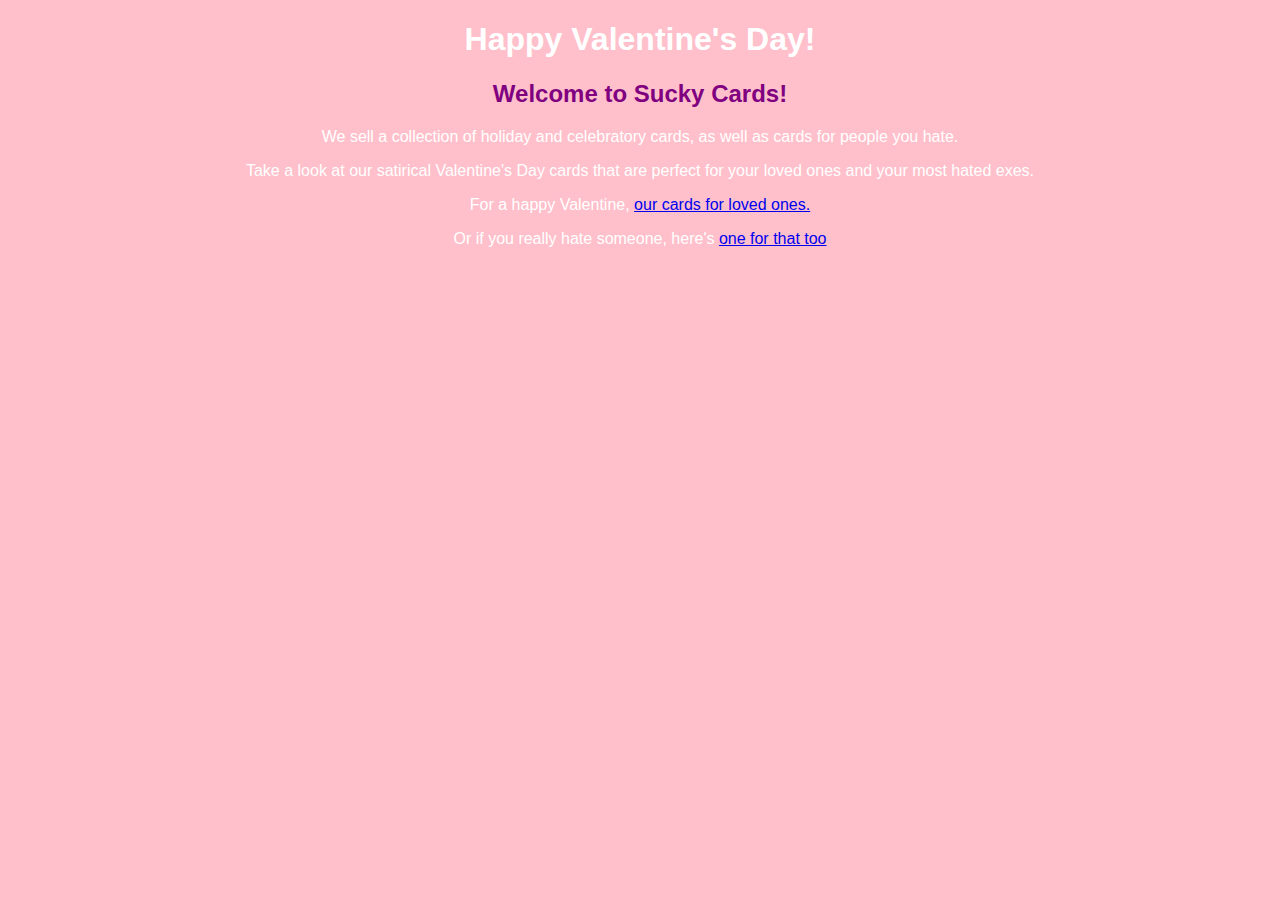
<file: index.html>
<!DOCTYPE html>
<html>
<head>
<meta name="viewport" content="width=device-width, initial-scale=1, shrink-to-fit=no" />

<title>JB's VDay</title>

<style>

body {background-color: pink;}
h1 {color: white;}
h2 {color:purple;}
p {color: white;}
body{font-family: Tahoma, Geneva, sans-serif;}

</style>
</head>


<body>
  <center>
<h1> <b>Happy Valentine's Day!</b></h1>

<h2>Welcome to Sucky Cards! </h2>

  <p>We sell a collection of holiday and celebratory cards, as well as cards for people you hate. </p>
  <p>Take a look at our satirical Valentine's Day cards that are perfect for your loved ones and your most hated exes. </p>

<p>For a happy Valentine, <a href="love/lovehome.html"> our cards for loved ones.</a></p>

<p>Or if you really hate someone, here's <a href="hateso.html"> one for that too</a></p>
</center>
</body>
</html>
</file>
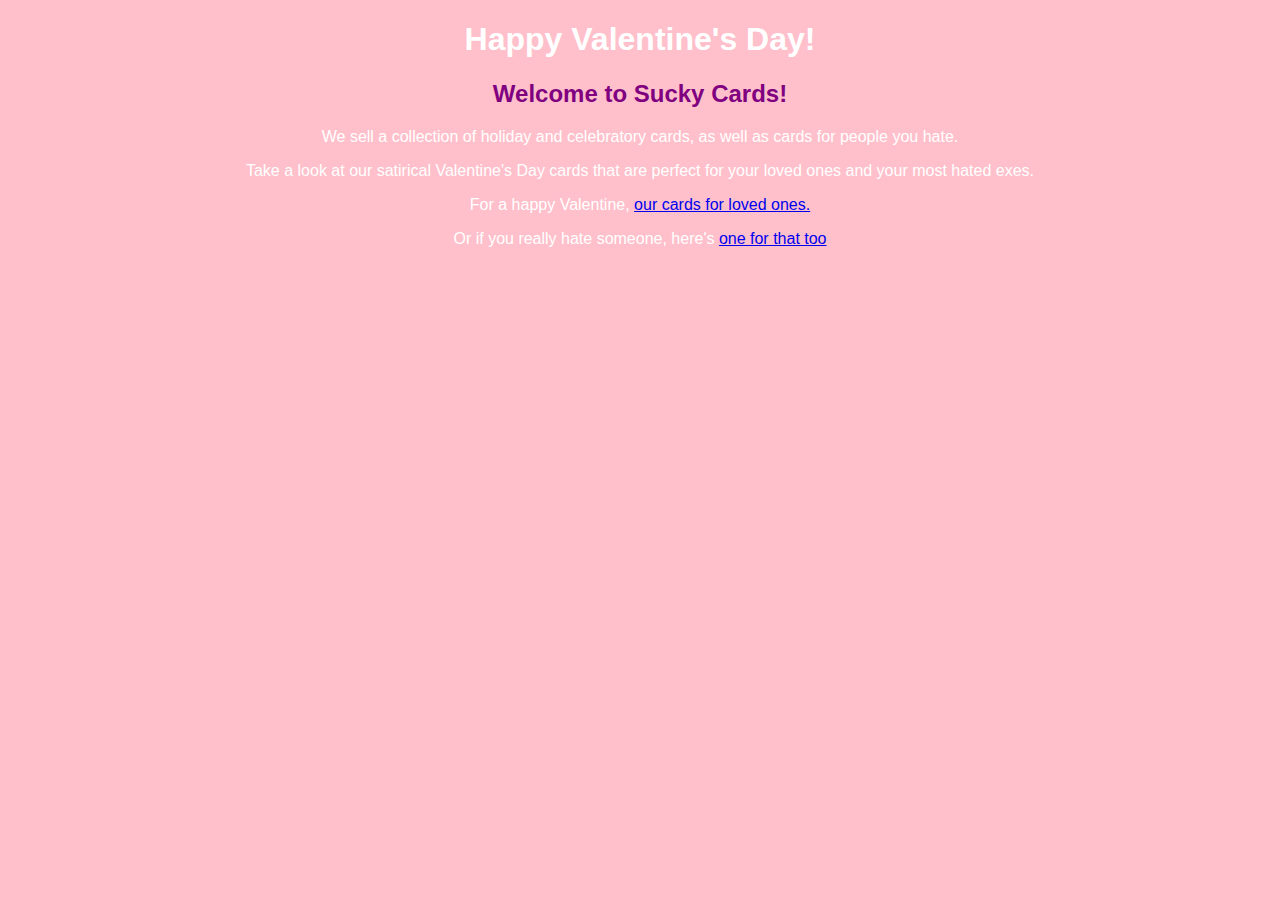
<file: hate/index.html>
<!DOCTYPE html>
<html>
<head>
<meta name="viewport" content="width=device-width, initial-scale=1, shrink-to-fit=no" />

<title>JB's VDay</title>

<style>

body {background-color: pink;}
h1 {color: white;}
h2 {color:purple;}
p {color: white;}
body{font-family: Tahoma, Geneva, sans-serif;}

</style>
</head>


<body>
  <center>
<h1> <b>Happy Valentine's Day!</b></h1>

<h2>Welcome to Sucky Cards! </h2>

  <p>We sell a collection of holiday and celebratory cards, as well as cards for people you hate. </p>
  <p>Take a look at our satirical Valentine's Day cards that are perfect for your loved ones and your most hated exes. </p>

<p>For a happy Valentine, <a href="love/lovehome.html"> our cards for loved ones.</a></p>


<p>Or if you really hate someone, here's <a href="hateso.html"> one for that too</a></p>

</center>
</body>
</html>
</file>
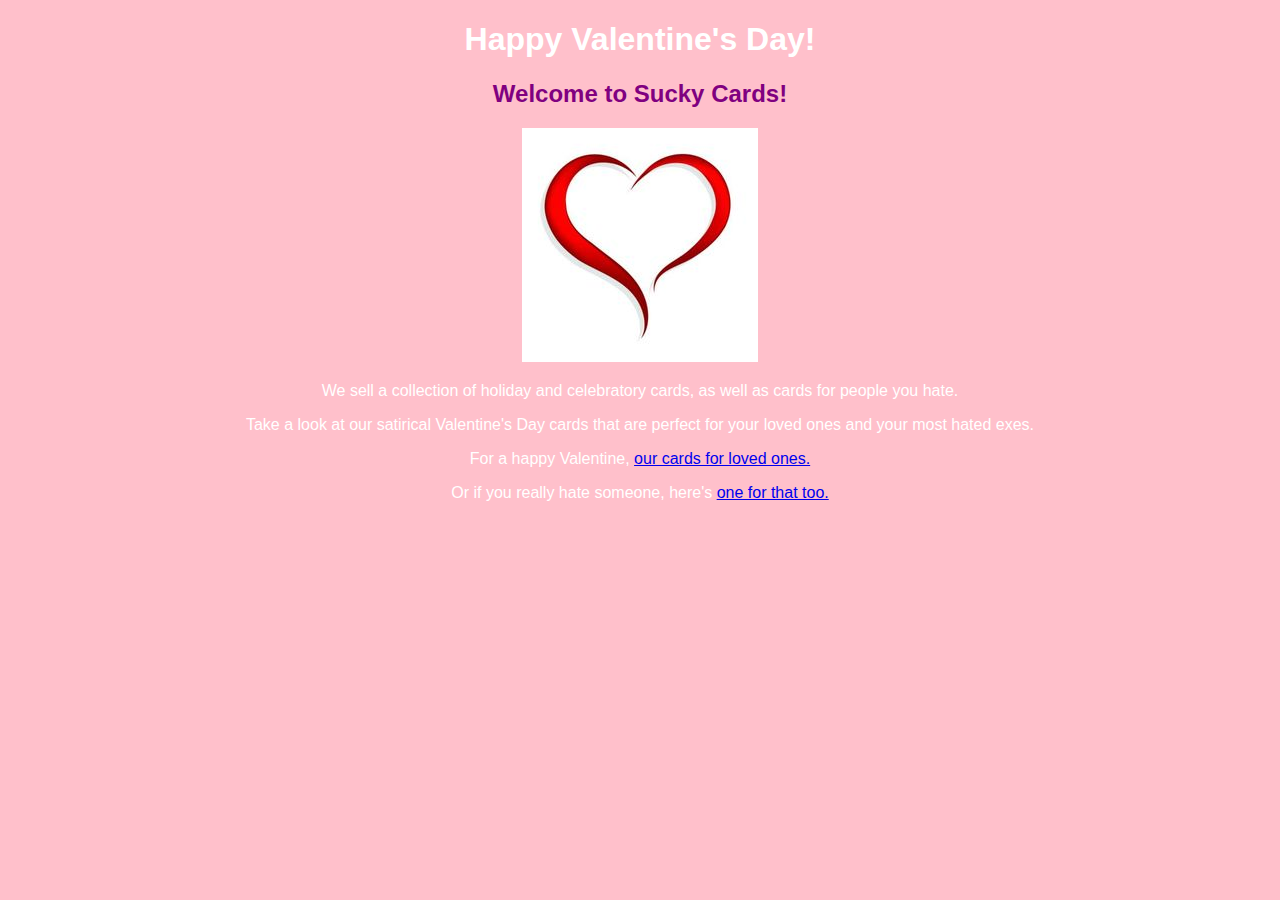
<file: love/index.html>
<!DOCTYPE html>
<html>
<head>
<meta name="viewport" content="width=device-width, initial-scale=1, shrink-to-fit=no" />

<title>JB's VDay</title>

<style>



body {background-color: pink;}
h1 {color: white;}
h2 {color:purple;}
p {color: white;}
body{font-family: Tahoma, Geneva, sans-serif;}

</style>
</head>


<body>
<h1> <center><b>Happy Valentine's Day!</b></center></h1>

<h2><center>Welcome to Sucky Cards! </center></h2>

<center><img src="heart.jpg"></center>
<center>  <p>We sell a collection of holiday and celebratory cards, as well as cards for people you hate. </p>
  <p>Take a look at our satirical Valentine's Day cards that are perfect for your loved ones and your most hated exes. </p>

<p>For a happy Valentine, <a href="lovehome.html"> our cards for loved ones.</a></p>


<p>Or if you really hate someone, here's <a href="hateso.html"> one for that too.</a></p></center>

</body>
</html>
</file>
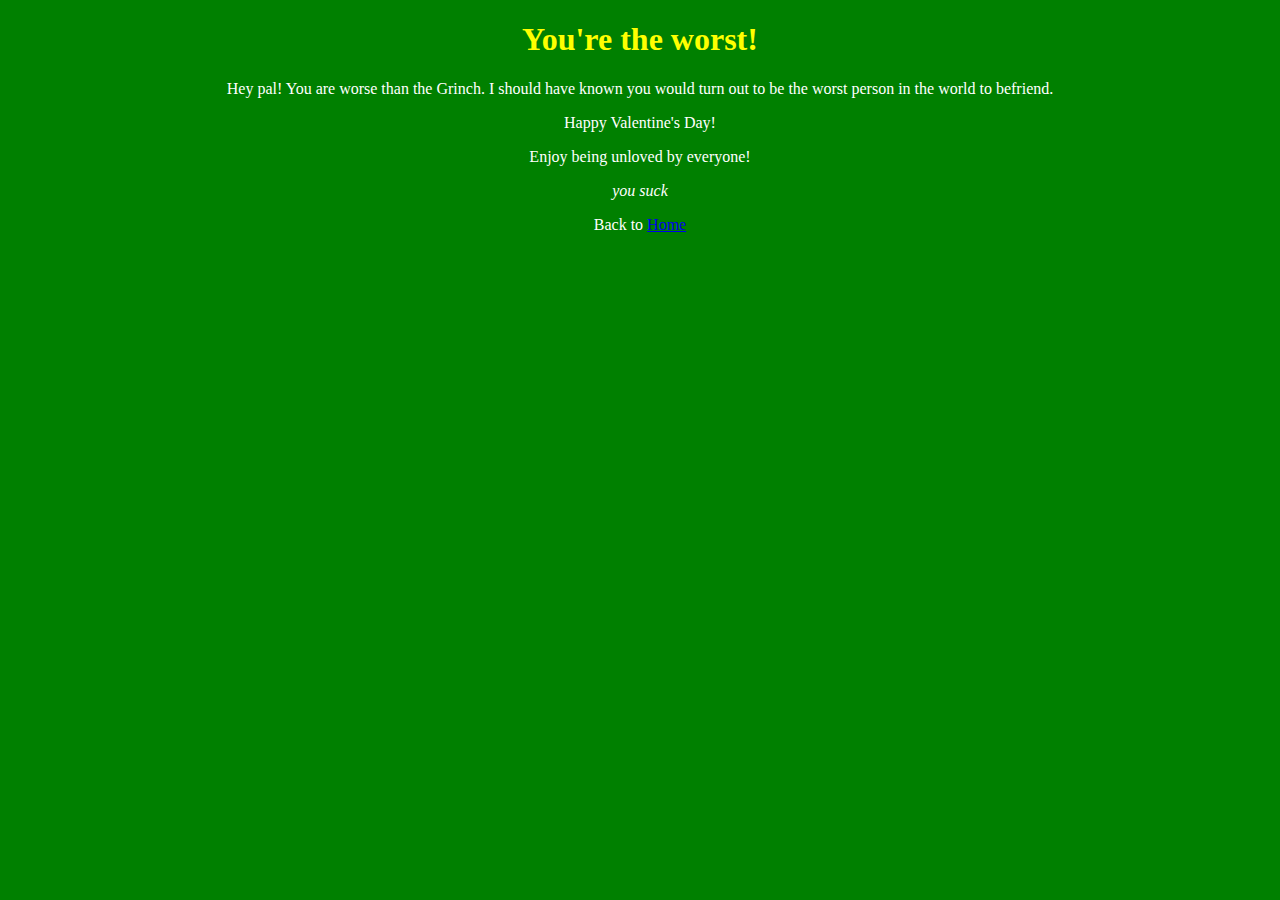
<file: hate/hateso.html>
<!DOCTYPE html>
<html>
<head>
<meta name="viewport" content="width=device-width, initial-scale=1, shrink-to-fit=no" />

<title>You Suck</title>

<style>
body {background-color: green;}
p {color: white;}
h1 {color: yellow;}
body {font-family: "Comic Sans MS", cursive, sans serif;}

</style>

</head>
<center>
<h1>You're the worst!</h1>

<body>

<p> Hey pal! You are worse than the Grinch. I should have known you would turn out to be the worst person in the world to befriend.</p>
<p> Happy Valentine's Day!</p>
<p>Enjoy being unloved by everyone!</p>

<p><i>you suck</i></p>

<p>Back to <a href="index.html"> Home</a></p>

</center>
</body>
</html>
</file>
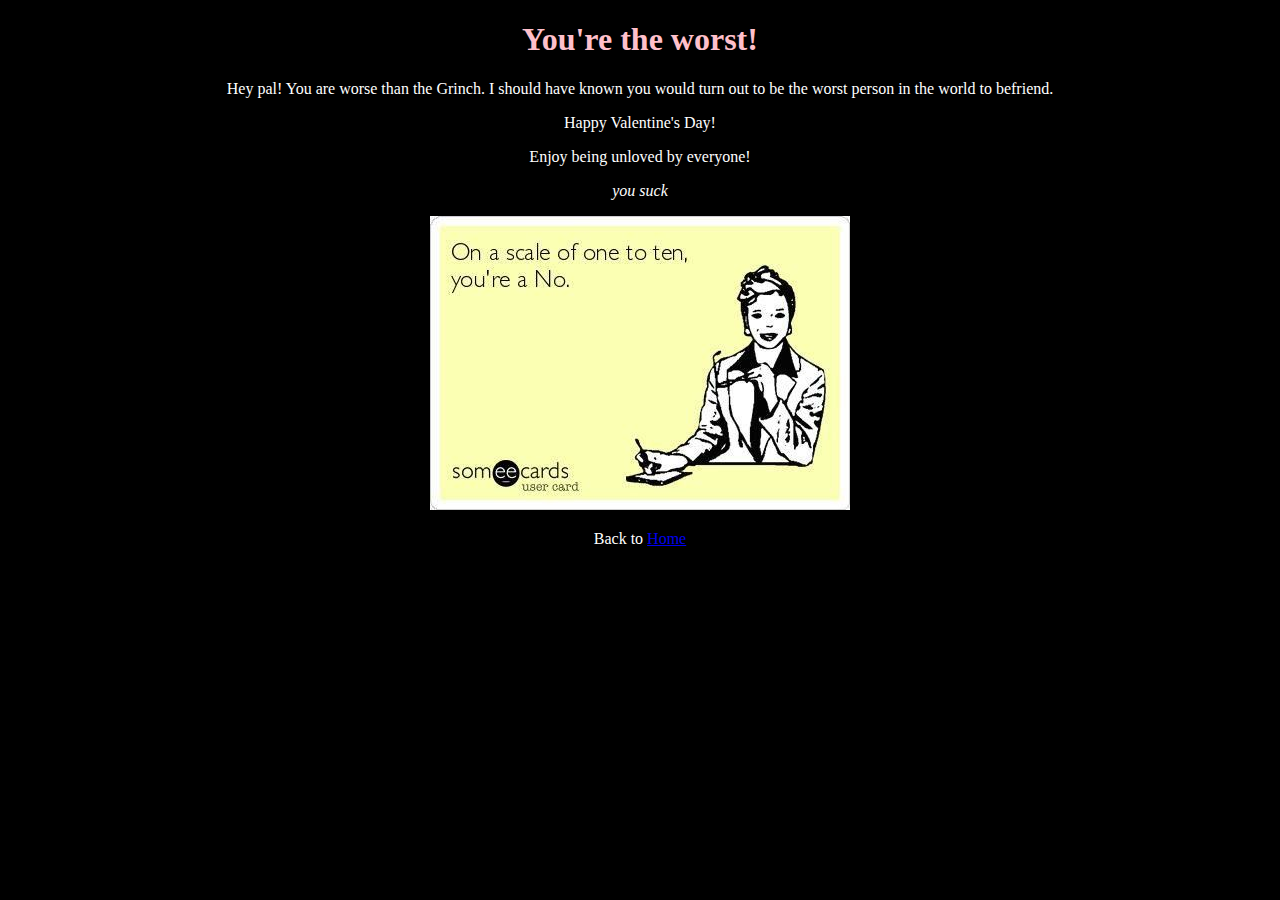
<file: love/hateso.html>
<!DOCTYPE html>
<html>
<head>
<meta name="viewport" content="width=device-width, initial-scale=1, shrink-to-fit=no" />

<title>You Suck</title>

<style>
body {background-color: black;}
p {color: white;}
h1 {color: pink;}
body {font-family: "Comic Sans MS", cursive, sans serif;}

</style>

</head>
<center>
<h1>You're the worst!</h1>

<body>

<p> Hey pal! You are worse than the Grinch. I should have known you would turn out to be the worst person in the world to befriend.</p>
<p> Happy Valentine's Day!</p>
<p>Enjoy being unloved by everyone!</p>

<p><i>you suck</i></p>

<img src="burn.jpg">

<p>Back to <a href="index.html"> Home</a></p>
</center>
</body>
</html>
</file>
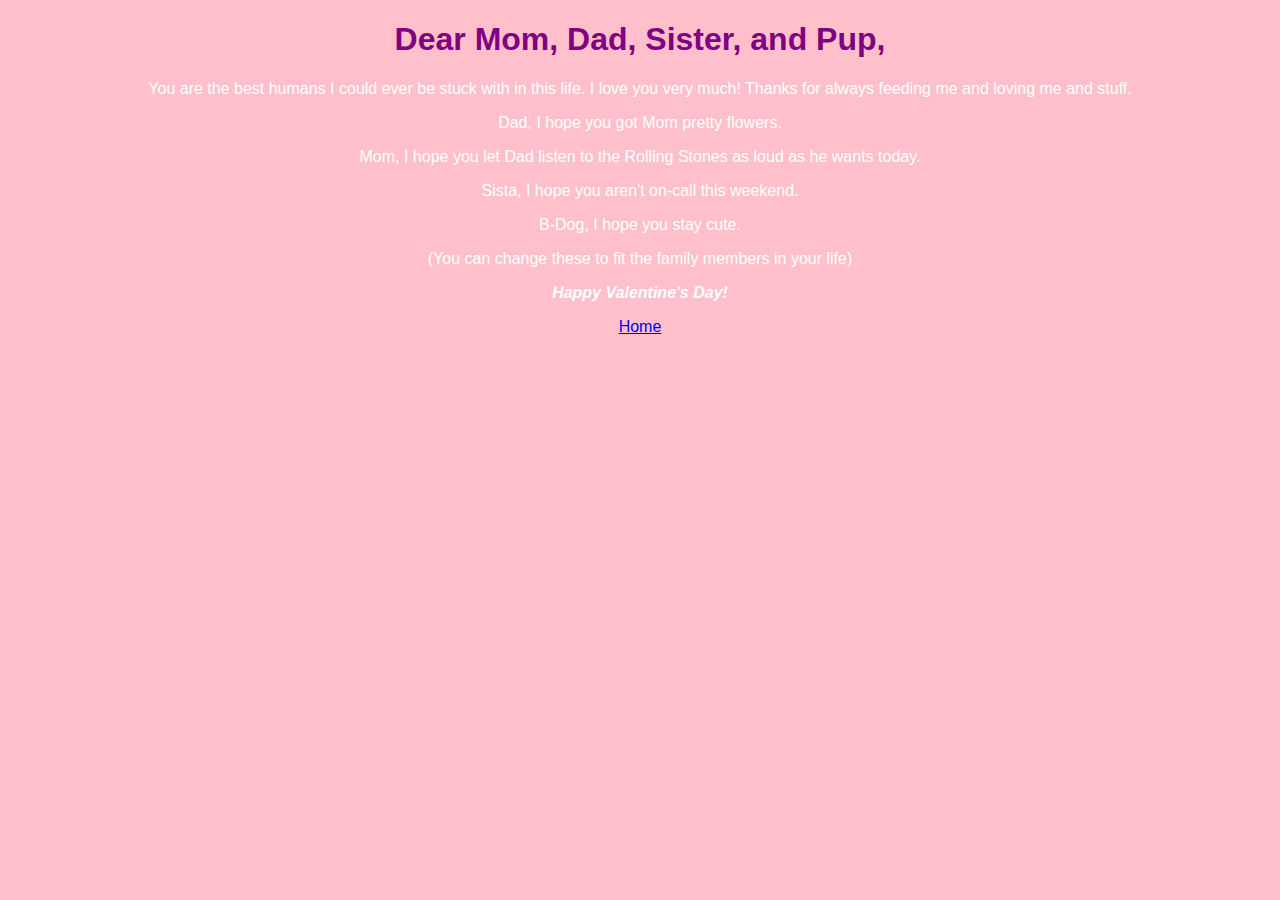
<file: love/lovefamily.html>
<!DOCTYPE html>
<html>
<head>
<meta name="viewport" content="width=device-width, initial-scale=1, shrink-to-fit=no" />


<title>I love you!</title>

<link type="text/css" rel="stylesheet" href="stylesheet.css"/>

</head>
<center>

<h1> Dear Mom, Dad, Sister, and Pup,</h1>
<p> You are the best humans I could ever be stuck with in this life. I love you very much! Thanks for always feeding me and loving me and stuff. </p>

<p>Dad, I hope you got Mom pretty flowers.</p>
<p>Mom, I hope you let Dad listen to the Rolling Stones as loud as he wants  today.</p>
<p> Sista, I hope you aren't on-call this weekend.</p>
<p> B-Dog, I hope you stay cute.</p>

<p>(You can change these to fit the family members in your life)

<p><b><i>Happy Valentine's Day!</i></b></p>

<a href="index.html">Home</a>
</center>
<body>

</body>
</html>
</file>
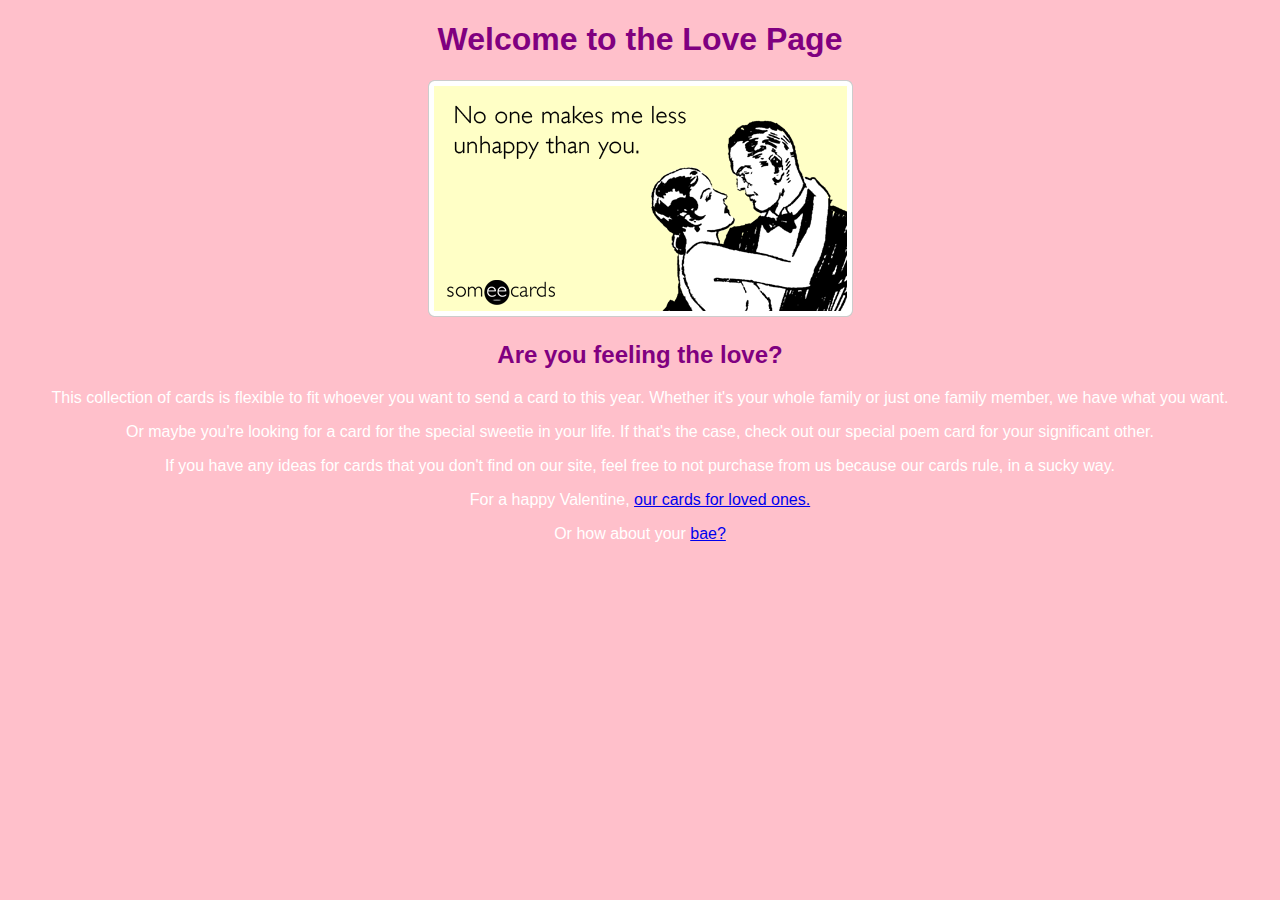
<file: love/lovehome.html>
<!DOCTYPE html>
<html>
<head>
<meta name="viewport" content="width=device-width, initial-scale=1, shrink-to-fit=no" />

<title>Love Cards</title>


<link type="text/css" rel="stylesheet" href="stylesheet.css"/>
</head>

<body>
  <center>
<h1>Welcome to the Love Page</h1>

<img src="home.jpg">

<h2>Are you feeling the love?</h2>
<p>This collection of cards is flexible to fit whoever you want to send a card to this year. Whether it's your whole family or just one family member, we have what you want.</p>
<p>Or maybe you're looking for a card for the special sweetie in your life. If that's the case, check out our special poem card for your significant other.</p>
<p>If you have any ideas for cards that you don't find on our site, feel free to not purchase from us because our cards rule, in a sucky way.</p>

<p>For a happy Valentine, <a href="lovefamily.html"> our cards for loved ones.</a></p>

<p>Or how about your <a href="loveso.html">bae?</a></p>


</center>


</body>
</html>
</file>
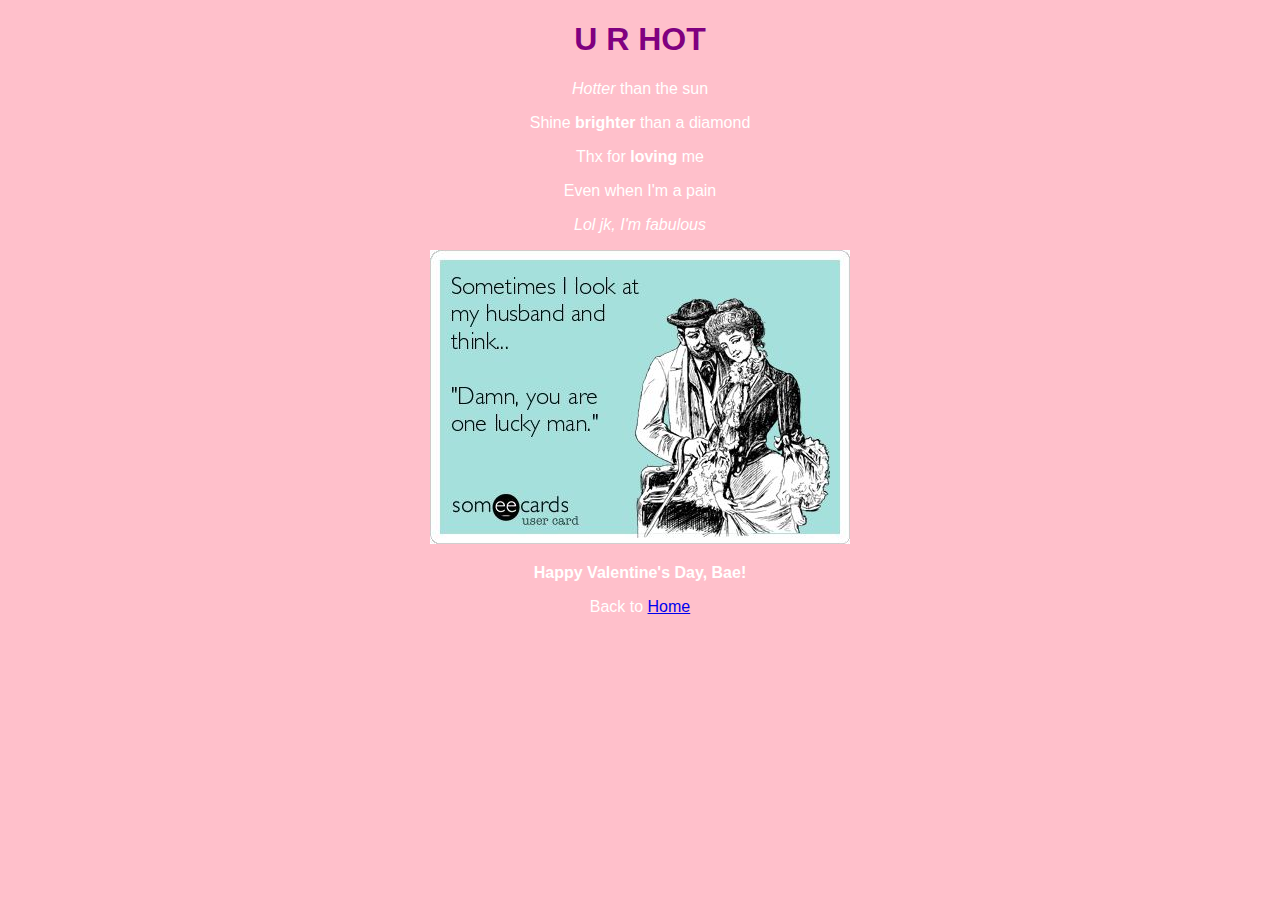
<file: love/loveso.html>
<!DOCTYPE html>
<html>
<head>
<meta name="viewport" content="width=device-width, initial-scale=1, shrink-to-fit=no" />

<title>XOXO</title>

<link type="text/css" rel="stylesheet" href="stylesheet.css"/>

</head>
<center>
<h1>U R HOT</h1>
<p><i>Hotter</i> than the sun</p>
<p>Shine <b>brighter</b> than a diamond</p>
<p>Thx for <b>loving</b> me</p>
<p>Even when I'm a pain</p>
<p><i>Lol jk, I'm fabulous</i></p>

<img src="haha.jpg">
<p> <b>Happy Valentine's Day, Bae!</b></p>


<p>Back to <a href="index.html">Home</a></p>
</center>
</body>
</html>
</file>
<file: love/stylesheet.css>
body {
font-family: Verdana, Geneva, sans-serif;}
h1, h2 {
color: purple;}
p {
color: white;}
body {
background-color: pink;

}
</file>
